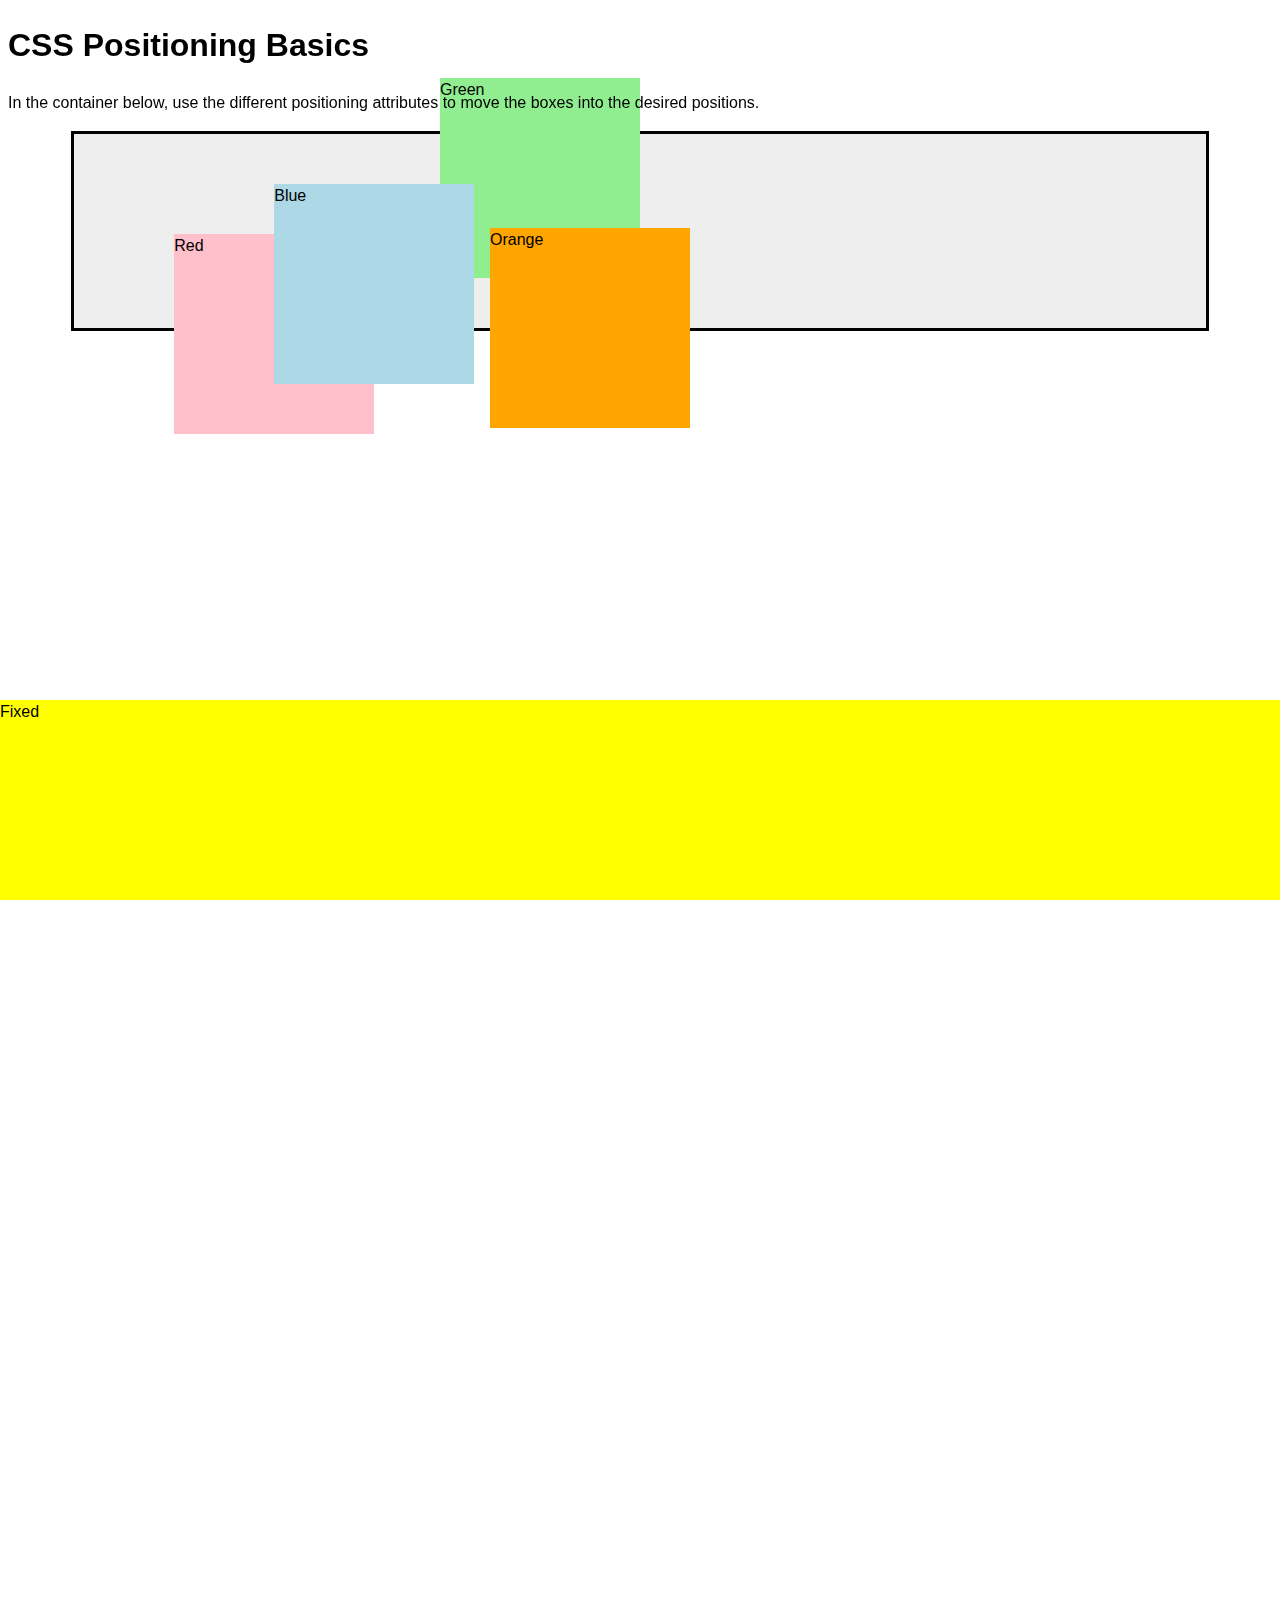
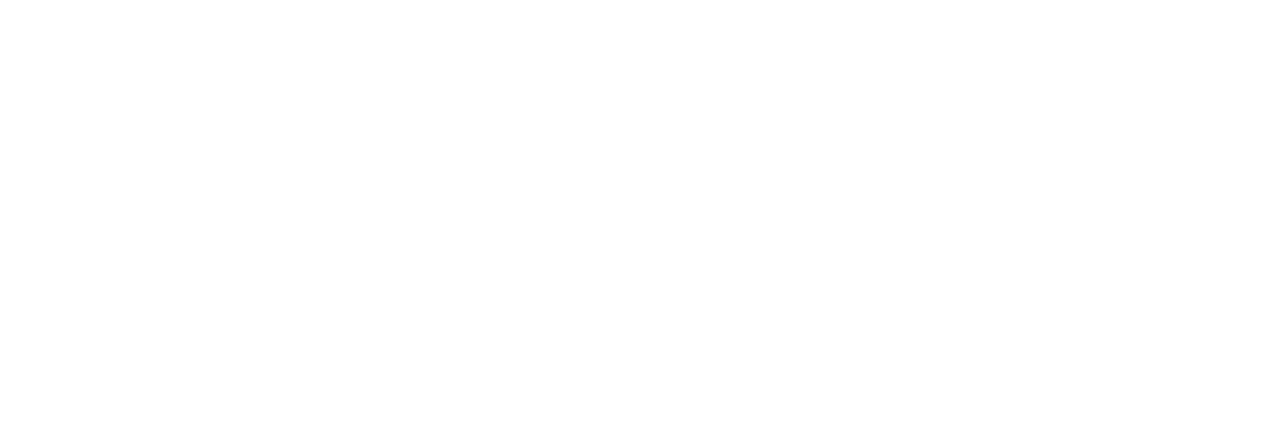
<file: part-1/index.html>
<!DOCTYPE html>
<html lang="en">
  <head>
    <meta charset="UTF-8">
    <title>CSS Positioning Basics</title>
    <link rel="stylesheet" href="css/styles.css" charset="utf-8">
  </head>
  <body>
    <h1>CSS Positioning Basics</h1>
    <p>
      In the container below, use the different positioning attributes to move
      the boxes into the desired positions.
    </p>

    <div class="container">
      <div class="box blue">
        <span>Blue</span>
        <div class="box red">
          <span>Red</span>
        </div>
      </div>

      <div class="box green">
        <span>Green</span>
        <div class="box orange">
          <span>Orange</span>
        </div>
      </div>

      <div class="box yellow">
        <span>Fixed</span>
      </div>
    </div>
    
  </body>
</html>
</file>
<file: part-1/css/styles.css>
*,
*::before,
*::after {
  box-sizing: border-box;
}

html {
  box-sizing: inherit;
  font-family: "Helvetica Neue", Helvetica, Arial, sans-serif;
  font-size: 100%; /* this will be 16px on most browsers */
  line-height: 1.5; /* this is a multiple of the font size (1.5 * 16px = 24px) */
}

body {
  height: 2000px;
}
p {
  z-index: -10;
}
.container {
  position: relative;
  z-index: -10;
  width: 90%;
  height: 200px;
  margin: auto;
  border: 3px solid black;
  background-color: #eee;
}

.box {
  width: 200px;
  height: 200px;
}

.red {
  position: absolute;
  top: 50px;
  right: 100px;
  z-index: -1;
  background-color: pink;
}

.green {
  position: absolute;
  bottom: 50px;
  right: 50%;
  z-index: -1;
  background-color: lightgreen;
}

.blue {
  position: absolute;
  top: 50px;
  left: 200px;
  background-color: lightblue;
}

.orange {
  position: absolute;
  top: 75%;
  left: 25%;
  z-index: -10;
  background-color: orange;
}

.yellow {
  position: fixed;
  bottom: 0px;
  left: 0px;
  width: 100%;
  z-index: -10;
  background-color: yellow;
}
</file>
